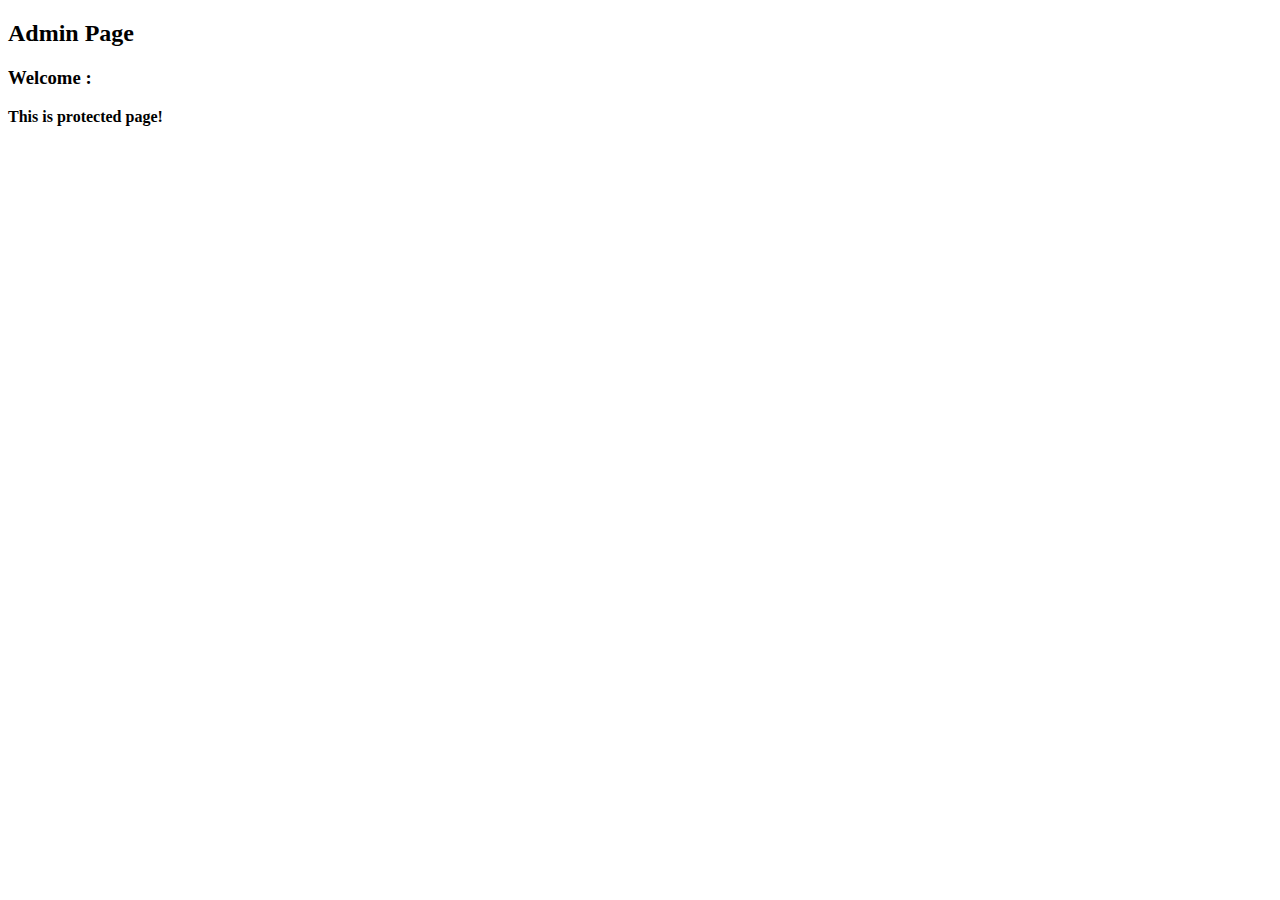
<file: J2EE/service-module/target/classes/templates/adminPage.html>
<!DOCTYPE HTML>
<html xmlns:th="http://www.thymeleaf.org">
   <head>
      <title th:utext="${title}"></title>
   </head>
   <body>
      <!-- Include _menu.html -->
      <th:block th:include="/_menu"></th:block>
       
      <h2>Admin Page</h2>
      <h3>Welcome :
         <span th:utext="${#request.userPrincipal.name}"></span>
      </h3>
      <b>This is protected page!</b>  
       
      <br/><br/>
       
      <div th:if="${userInfo != null}" th:utext="${userInfo}"></div>
       
   </body>
    
</html>
</file>
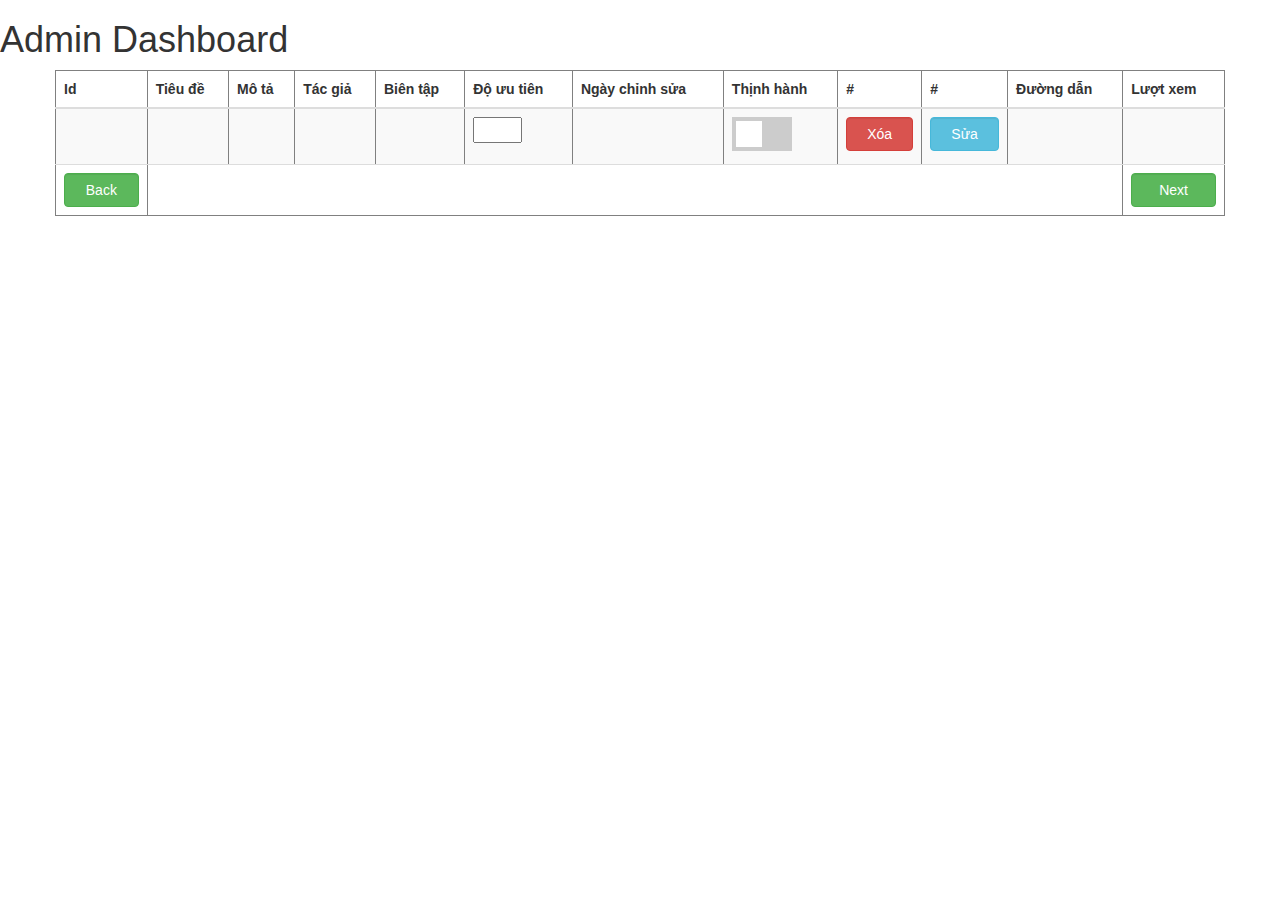
<file: J2EE/service-module/target/classes/templates/dashboard.html>
<!DOCTYPE html>
<html>
<head>
	<meta charset="utf-8">
    <meta name="viewport" content="width=device-width, initial-scale=1, shrink-to-fit=no">
    <title>Tin tức 24h, tin tức mới nhất, nhanh nhất</title>
        <link rel="stylesheet" href="https://maxcdn.bootstrapcdn.com/bootstrap/3.4.0/css/bootstrap.min.css">
        <script src="https://ajax.googleapis.com/ajax/libs/jquery/3.4.0/jquery.min.js"></script>
        <script src="https://maxcdn.bootstrapcdn.com/bootstrap/3.4.0/js/bootstrap.min.js"></script>
    <style>
    	/* The switch - the box around the slider */
.switch {
  position: relative;
  display: inline-block;
  width: 60px;
  height: 34px;
}

/* Hide default HTML checkbox */
.switch input {
  opacity: 0;
  width: 0;
  height: 0;
}

/* The slider */
.slider {
  position: absolute;
  cursor: pointer;
  top: 0;
  left: 0;
  right: 0;
  bottom: 0;
  background-color: #ccc;
  -webkit-transition: .4s;
  transition: .4s;
}

.slider:before {
  position: absolute;
  content: "";
  height: 26px;
  width: 26px;
  left: 4px;
  bottom: 4px;
  background-color: white;
  -webkit-transition: .4s;
  transition: .4s;
}

input:checked + .slider {
  background-color: #2196F3;
}

input:focus + .slider {
  box-shadow: 0 0 1px #2196F3;
}

input:checked + .slider:before {
  -webkit-transform: translateX(26px);
  -ms-transform: translateX(26px);
  transform: translateX(26px);
}

/* Rounded sliders */
.slider.round {
  border-radius: 34px;
}

.slider.round:before {
  border-radius: 50%;
}
    </style>
</head>
<body>
<h1> Admin Dashboard</h1>


        <div class="container">
            <div class="row">
                <div class="justified table-responsive">
                    <table class="table table-striped" border="1">
                    <thead>
                        <tr>
                    	    <th>Id</th>
                            <th>Tiêu đề</th>
                            <th colspan="2">Mô tả</th>
                            <th>Tác giả</th>
                            <th>Biên tập</th>
                            <th>Độ ưu tiên</th>
                            <th>Ngày chỉnh sửa</th>
                            <th>Thịnh hành</th>
                            <th>#</th>
                            <th>#</th>
                            <th>Đường dẫn</th>
                            <th>Lượt xem</th>
                        </tr>
                   </thead>
                        <tr th:each="news: ${listNews}">
                        	<td th:text="${news.id}" th:id="${'ids' +news.id}"></td>
                            <td th:text="${news.title}"></td>
                            <td colspan="2" th:text="${news.description}"></td>
                            <td th:text="${news.author}"></td>
                            <td th:text="${news.accepted}"></td>
                            <td><input type="number" min="0" max="2" size="1" th:value="${news.priority}" onchange="changePriority(id,value)" th:id="${'pri' + news.id}"/></td>
                            <td th:text="${news.editDate}"></td>
                            <td>
                            	<label class="switch">
  								<input type="checkbox" onclick="chkFunction(id)"th:id="${'chk' + news.id}" th:checked="${news.isTrending} ? 'true'"/>
  								<span class="slider"></span>
								</label>
                            </td>
                            <td> <form th:action="@{/admin/dashboard}"  th:object="${strHandle}" method='Post'><input type="submit" class="form-control btn btn-danger" value="Xóa">
                            		<input type="hidden"  name="strHandle" th:value="${'del' + news.id}"/></form></td>
                            <td> <form th:action="@{/admin/dashboard}" th:object="${strHandle}" method='Post'><input type="submit" class="form-control btn btn-info" value="Sửa"/>
                            		<input type="hidden" name="strHandle" th:value="${'edt'+ news.id}"/></form></td>
                            <td th:text="${news.link}"></td>
                            <td th:text="${news.views}"></td>
                        </tr>
                        <tr>
                        	<td><a class="form-control btn btn-success" onclick="backPage()">Back</a></td>
                        	<td colspan="11"></td>
                        	<td><a class="form-control btn btn-success" onclick="nextPage()">Next</a></td>
                        </tr>
                    </table>
                    <input type="hidden" th:value="${page}" id="page"/>
                </div>
            </div>
        </div>
        
        <script>
        	function chkFunction(id){
        		var f = document.createElement("form");
        		f.setAttribute('method',"post");
        		f.setAttribute('action',"/admin/dashboard");
        		f.setAttribute('id',"editTrendingForm");
        		
        		var input = document.createElement("input");
        		input.setAttribute('type',"hidden");
        		input.setAttribute('value',id);
        		input.setAttribute('name',"strHandle");
        		
        		f.appendChild(input);
        		document.getElementsByTagName('body')[0].appendChild(f);
        		alert("Thay đổi trạng thái Trending thành công!");
	        	document.getElementById("editTrendingForm").submit();
			}
        </script>
        
        <script>
        	function changePriority(id,pri){
        		if (pri > 2 || pri < 0){
        			alert("Độ ưu tiên không được lớn hơn 2!");
        		}else {
            		var f = document.createElement("form");
            		f.setAttribute('method',"post");
            		f.setAttribute('action',"/admin/dashboard");
            		f.setAttribute('id',"editPriorityForm");
            		
            		var input = document.createElement("input");
            		input.setAttribute('type',"hidden");
            		input.setAttribute('value',id);
            		input.setAttribute('name',"strHandle");
            		
            		var input2 = document.createElement("input");
            		input2.setAttribute('type',"hidden");
            		input2.setAttribute('value', pri);
            		input2.setAttribute('name',"priority");
            		
            		f.appendChild(input);
            		f.appendChild(input2);
            		document.getElementsByTagName('body')[0].appendChild(f);
            		alert("Thay đổi trạng thái Ưu tiên thành công!");
    	        	document.getElementById("editPriorityForm").submit();
        		}

        	}
        </script>
        
        <script>
        	function backPage(){
        		var f = document.createElement("form");
        		f.setAttribute('method',"post");
        		f.setAttribute('action',"/admin/dashboard");
        		f.setAttribute('id',"backForm");
        		
        		var page = document.getElementById("page").value;
        		var input = document.createElement("input");
        		input.setAttribute('type',"hidden");
        		input.setAttribute('value', "bck" + page);
        		input.setAttribute('name',"strHandle");
        		
        		f.appendChild(input);
        		document.getElementsByTagName('body')[0].appendChild(f);
	        	document.getElementById("backForm").submit();
        	}
        	
        	function nextPage(){
        		var f = document.createElement("form");
        		f.setAttribute('method',"post");
        		f.setAttribute('action',"/admin/dashboard");
        		f.setAttribute('id',"nextForm");
        		
        		var page = document.getElementById("page").value;
        		var input = document.createElement("input");
        		input.setAttribute('type',"hidden");
        		input.setAttribute('value', "nex" + page);
        		input.setAttribute('name',"strHandle");
        		
        		f.appendChild(input);
        		document.getElementsByTagName('body')[0].appendChild(f);
	        	document.getElementById("nextForm").submit();
        	}
        </script>
</body>
</html>
</file>
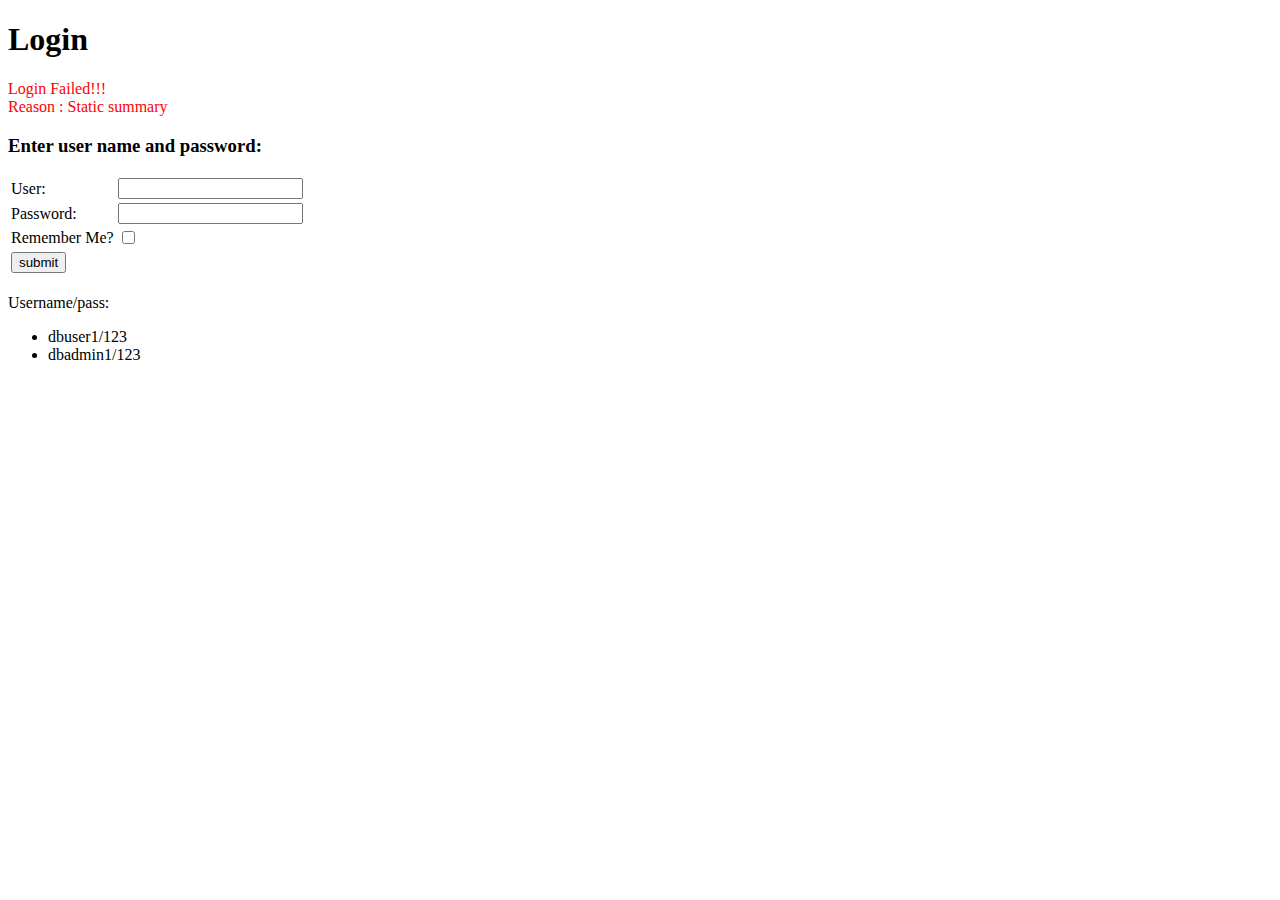
<file: J2EE/service-module/target/classes/templates/loginPage.html>
<!DOCTYPE HTML>
<html xmlns:th="http://www.thymeleaf.org">
   <head>
      <title>Login</title>
   </head>
   <body>
      <!-- Include _menu.html -->
      <th:block th:include="/_menu"></th:block>
       
      <h1>Login</h1>
       
      <!-- /login?error=true -->
      <div th:if="${#request.getParameter('error') == 'true'}"
            style="color:red;margin:10px 0px;">
         Login Failed!!!<br />
         Reason :
         <span th:if="${#session!= null and #session.getAttribute('SPRING_SECURITY_LAST_EXCEPTION') != null}"
            th:utext="${#session.getAttribute('SPRING_SECURITY_LAST_EXCEPTION').message}">
                Static summary
         </span>
            
      </div>
      
      <h3>Enter user name and password:</h3>
      <form name='f' th:action="@{/j_spring_security_check}" method='POST'>
         <table>
            <tr>
               <td>User:</td>
               <td><input type='text' name='username' value=''></td>
            </tr>
            <tr>
               <td>Password:</td>
               <td><input type='password' name='password' /></td>
            </tr>
            <tr>
               <td>Remember Me?</td>
               <td><input type="checkbox" name="remember-me" /></td>
            </tr>            
            <tr>
               <td><input name="submit" type="submit" value="submit" /></td>
            </tr>
         </table>
      </form>
       
      <br>
      Username/pass:
      <ul>
        <li>dbuser1/123</li>
        <li>dbadmin1/123</li>
      </ul>  
       
   </body>
    
</html>
</file>
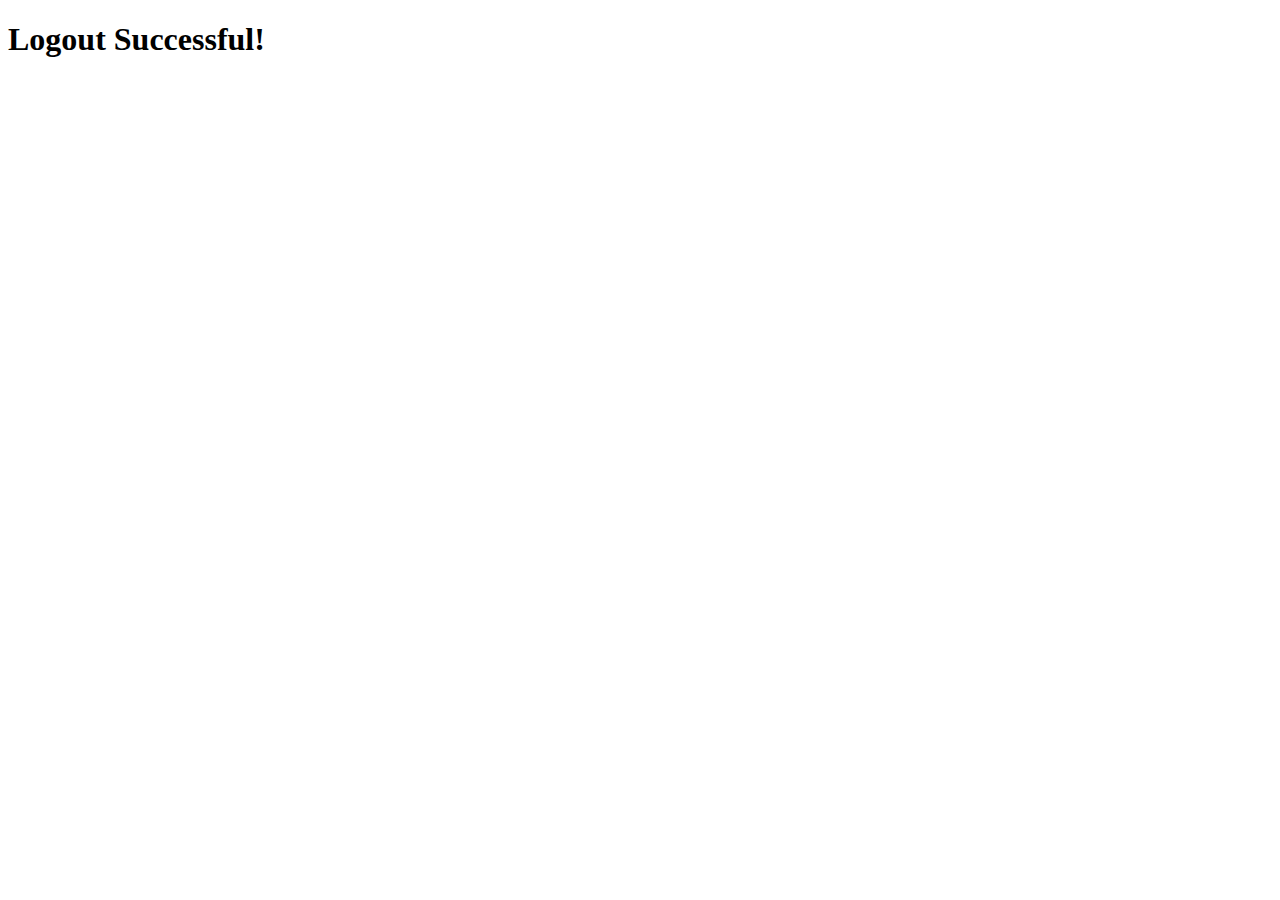
<file: J2EE/service-module/target/classes/templates/logoutSuccessfulPage.html>
<!DOCTYPE HTML>
<html xmlns:th="http://www.thymeleaf.org">
   <head>
      <title>Logout</title>
   </head>
    
   <body>
      <!-- Include _menu.html -->
      <th:block th:include="/_menu"></th:block>
       
      <h1>Logout Successful!</h1>
   </body>
    
</html>
</file>
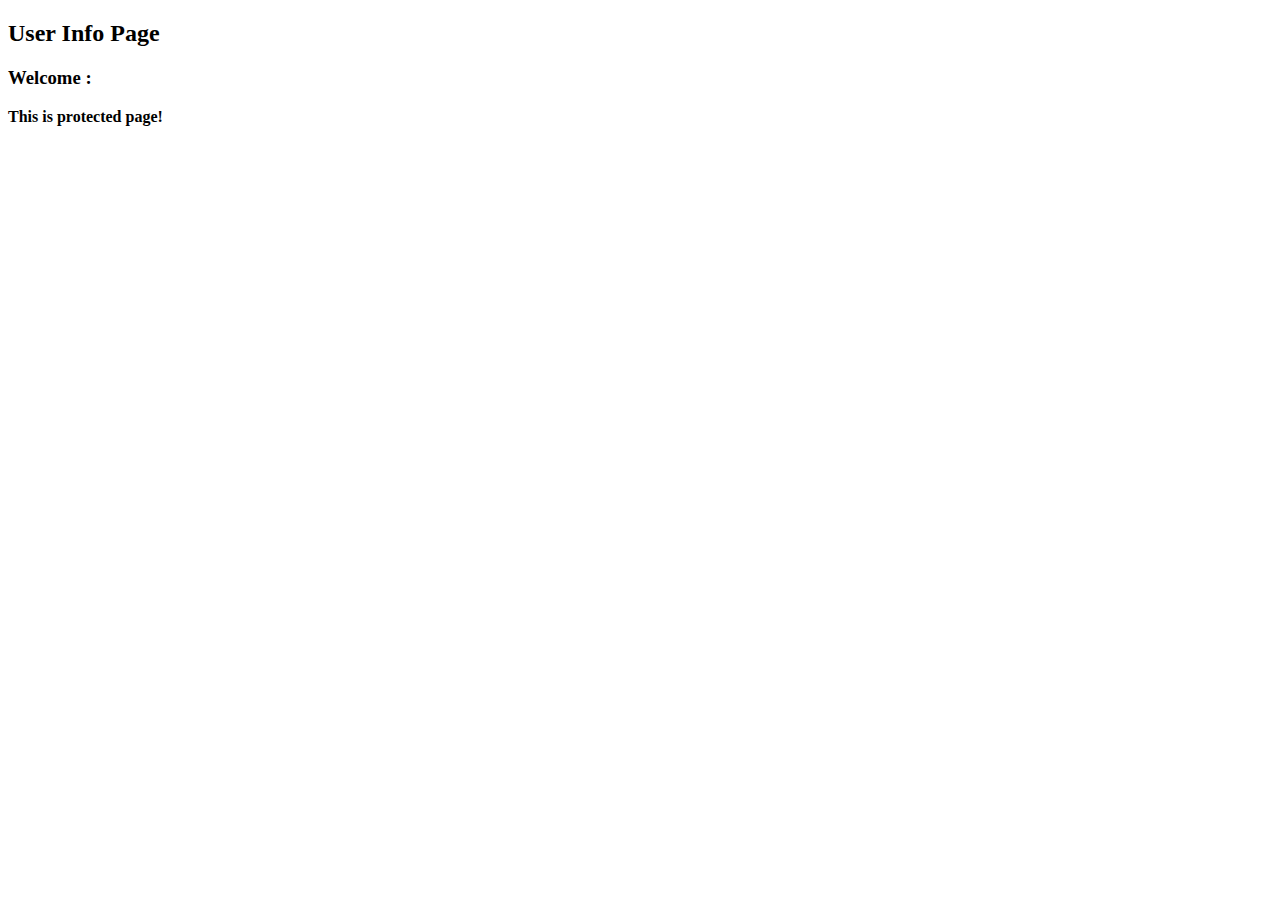
<file: J2EE/service-module/target/classes/templates/userInfoPage.html>
<!DOCTYPE HTML>
<html xmlns:th="http://www.thymeleaf.org">
   <head>
      <title>User Info</title>
   </head>
   <body>
      <!-- Include _menu.html -->
      <th:block th:include="/_menu"></th:block>
       
       
      <h2>User Info Page</h2>
      <h3>Welcome : <span th:utext="${#request.userPrincipal.name}"></span></h3>
      <b>This is protected page!</b>  
       
      <br/><br/>
       
      <div th:if="${userInfo != null}" th:utext="${userInfo}"></div>
       
   </body>
    
</html>
</file>
